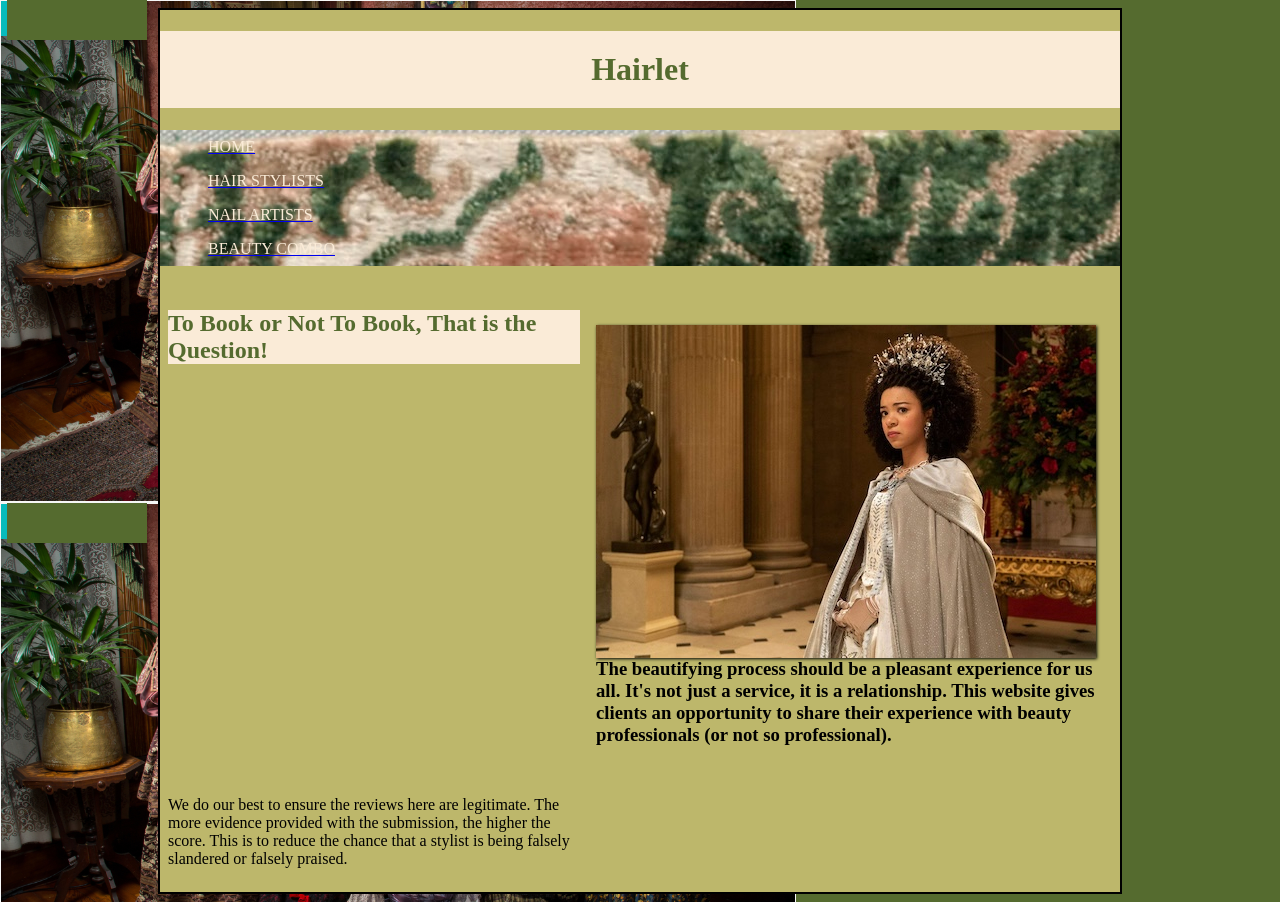
<file: index.html>
<!DOCTYPE html>
<html lang="en">
<head>
  <meta charset="UTF-8">
  <meta name="viewport" content="width=device-width, initial-scale=1.0">
  <title>Hairlet</title>
  <link rel="stylesheet" href="main.css">
</head>

<body>
  <div class="wrapper">

<h1>
  <header>Hairlet</header>
</h1>



  <nav>
  <ul>
  <a href="index.html">
    <li>Home</li>
  </a>
  <a href="hairstylists.html">
    <li>Hair Stylists</li>
  </a>
  <a href="nailartists.html">
    <li>Nail Artists</li>
  </a>
  <a href="beautycombo.html">
    <li>Beauty Combo</li>
  </a>
  </ul>
  </nav>




<main>

<section class="center-column">
  <h2>To Book or Not To Book, That is the Question!</h2>
</section>

<h3>
  <section class="right-column">
    <img src="images/Queen.jpg" alt="Queen Charlotte" class="pic-left">
    The beautifying process should be a pleasant experience for us all. It's not just a service, it is a relationship. This website gives clients an opportunity to share their experience with beauty professionals (or not so professional).</section>
</h3>


<p>We do our best to ensure the reviews here are legitimate. The more evidence provided with the submission, the higher the score. This is to reduce the chance that a stylist is being falsely slandered or falsely praised.</p>



</main>



</div>

</body>
</html>
</file>
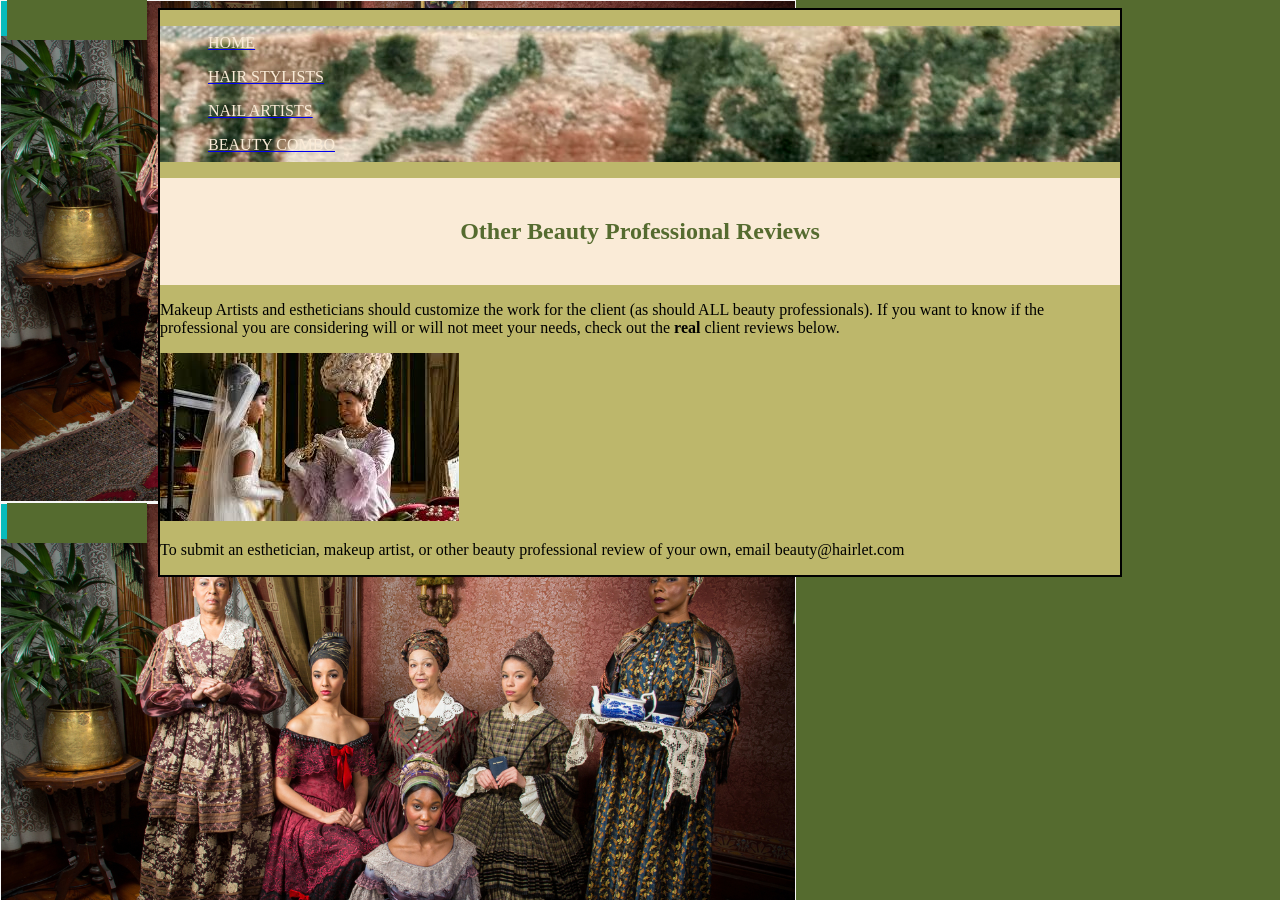
<file: beautycombo.html>
<!DOCTYPE html>
<html lang="en">
<head>
  <meta charset="UTF-8">
  <meta name="viewport" content="width=device-width, initial-scale=1.0">
  <title>Beauty Combo</title>
   <link rel="stylesheet" href="main.css">
</head>

<body>
<div class="wrapper">
 <nav>
  <ul>
  <a href="index.html">
    <li>Home</li>
  </a>
  <a href="hairstylists.html">
    <li>Hair Stylists</li>
  </a>
  <a href="nailartists.html">
    <li>Nail Artists</li>
  </a>
  <a href="beautycombo.html">
    <li>Beauty Combo</li>
  </a>
  </ul>
  </nav>

<section class="center-column">
<header>
  <h2>Other Beauty Professional Reviews</h2>
</header>
</section>

  <p>Makeup Artists and estheticians should customize the work for the client (as should ALL beauty professionals). If you want to know if the professional you are considering will or will not meet your needs, check out the <strong> real</strong> client reviews below.</p>

<img src="images/bride.jpeg" alt="Wedding Day Makeup">

    <p>To submit an esthetician, makeup artist, or other beauty professional review of your own, email beauty@hairlet.com</p>


</div>

</body>
</html>
</file>
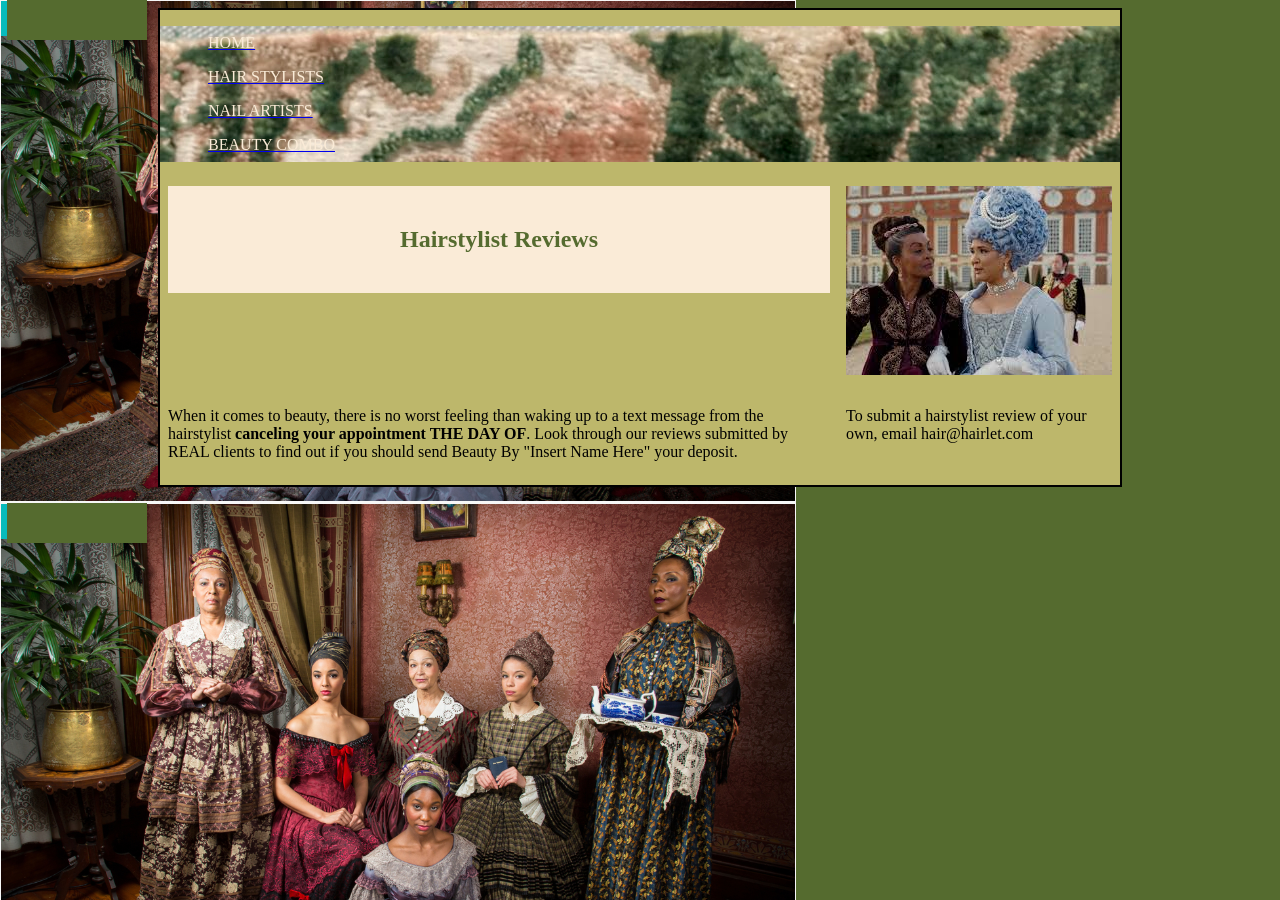
<file: hairstylists.html>
<!DOCTYPE html>
<html lang="en">
<head>
  <meta charset="UTF-8">
  <meta name="viewport" content="width=device-width, initial-scale=1.0">
  <title>Hair Stylists</title>
   <link rel="stylesheet" href="main.css">
</head>
<body>
  <div class="wrapper">

   <nav>
  <ul>
  <a href="index.html">
    <li>Home</li>
  </a>
  <a href="hairstylists.html">
    <li>Hair Stylists</li>
  </a>
  <a href="nailartists.html">
    <li>Nail Artists</li>
  </a>
  <a href="beautycombo.html">
    <li>Beauty Combo</li>
  </a>
  </ul>
  </nav>
<main>
  
    <section class="center-column">
  <header>
    <h2>Hairstylist Reviews</h2>
  </header>
    </section>

<img src="images/friends.jpeg" alt="">

    <p>When it comes to beauty, there is no worst feeling than waking up to a text message from the hairstylist <strong>canceling your appointment THE DAY OF</strong>. Look through our reviews submitted by REAL clients to find out if you should send Beauty By "Insert Name Here" your deposit.</p>


    <p>To submit a hairstylist review of your own, email hair@hairlet.com</p>





</main>


  </div>
</body>
</html>
</file>
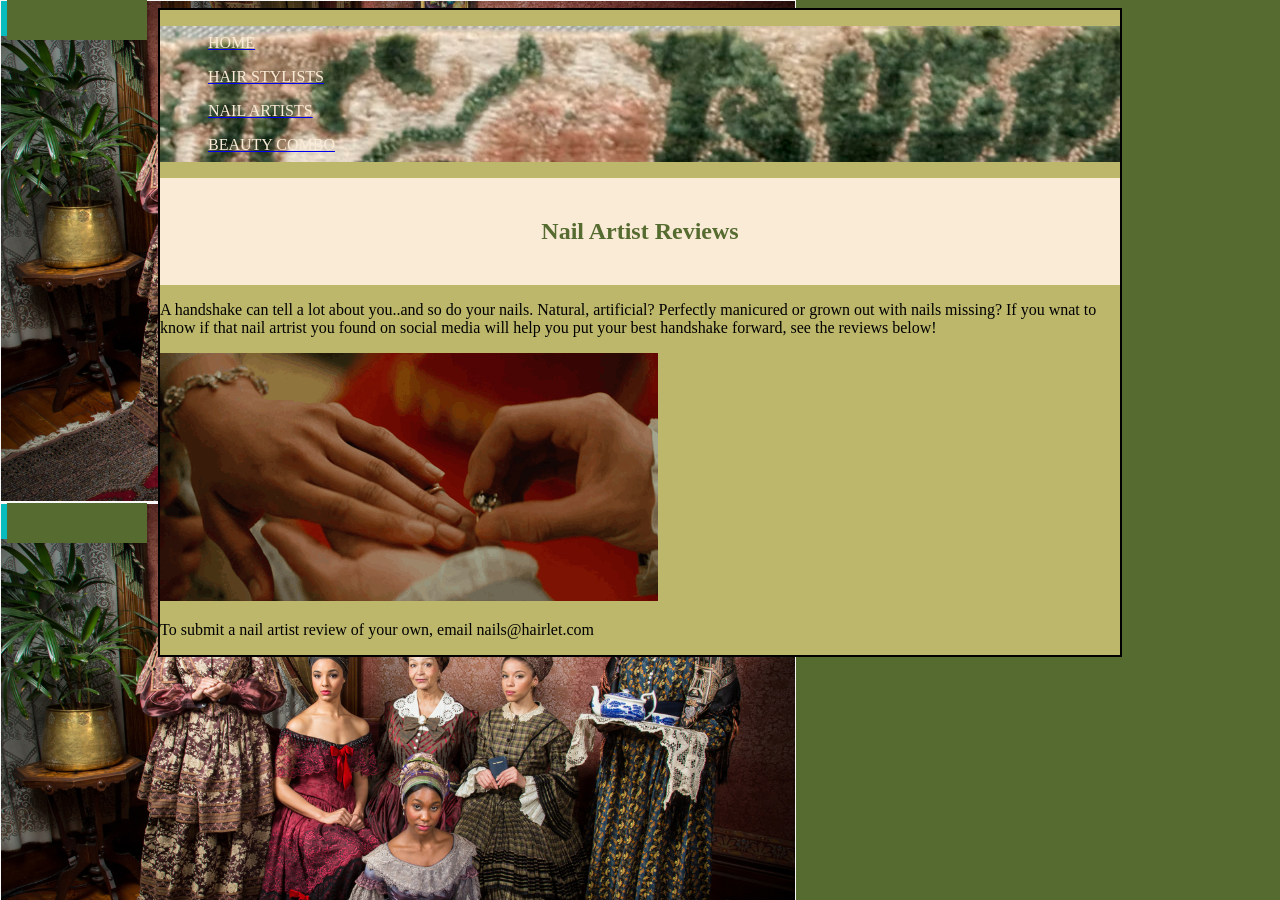
<file: nailartists.html>
<!DOCTYPE html>
<html lang="en">
<head>
  <meta charset="UTF-8">
  <meta name="viewport" content="width=device-width, initial-scale=1.0">
  <title>Nail Artists</title>
  <link rel="stylesheet" href="main.css">
</head>

<body>

<div class="wrapper">
 <nav>
  <ul>
  <a href="index.html">
    <li>Home</li>
  </a>
  <a href="hairstylists.html">
    <li>Hair Stylists</li>
  </a>
  <a href="nailartists.html">
    <li>Nail Artists</li>
  </a>
  <a href="beautycombo.html">
    <li>Beauty Combo</li>
  </a>
  </ul>
  </nav>

<section class="center-column">
<header>
  <h2>Nail Artist Reviews</h2>
</header>
</section>

<p>A handshake can tell a lot about you..and so do your nails. Natural, artificial?  Perfectly manicured or grown out with nails missing? If you wnat to know if that nail artrist you found on social media will help you put your best handshake forward, see the reviews below!</p>

<img src="images/nails.png" alt="ring">



    <p>To submit a nail artist review of your own, email nails@hairlet.com</p>

</div>

</body>
</html>
</file>
<file: main.css>
body {
  font-family: Cambria, Cochin, Georgia, Times, 'Times New Roman', serif;
  background-color: darkolivegreen;
  background-image: url(images/housewillnotstand.png);
  background-repeat: repeat-y;

}

.wrapper {
  background-color: darkkhaki;
  max-width: 960px;
  margin: 0 auto;
  border: 2px solid black;
}

header {
  color: darkolivegreen;
  background-color: antiquewhite;
  text-align: center;
  padding: 20px;
}
header h1 {
  font-size: 200%;
  color: darkolivegreen;
  background-color: antiquewhite;
}

.center-column h2 {
font-size: 150%;
color: darkolivegreen;
background-color: antiquewhite;
}


.right-column h3 {
  font-size: 100%;
  color: antiquewhite;
  background-color: darkkhaki;
  border-radius: 2px solid darkkhaki;
}

.pic-left {
  float: left;
  box-shadow: 1px 1px 3px black;
  margin: 1rem 1rem 0 0;
}

nav {
  text-decoration-color: antiquewhite;
  background-image: url(images/fabric.jpg.avif);
  text-transform: uppercase;
  
}

nav ul {
  display: block;
  justify-content: space-between;
  flex-wrap: wrap;
}

nav li {
  color: antiquewhite;
  list-style-type: none;
  padding: .5rem;
}
nav a:hover {
  background-color: black;
  border-radius: 2rem;
}

main {
  display: grid;
  grid-template-columns: 3fr 1fr;
  gap: 1rem;
  padding: .5rem;
}
</file>
